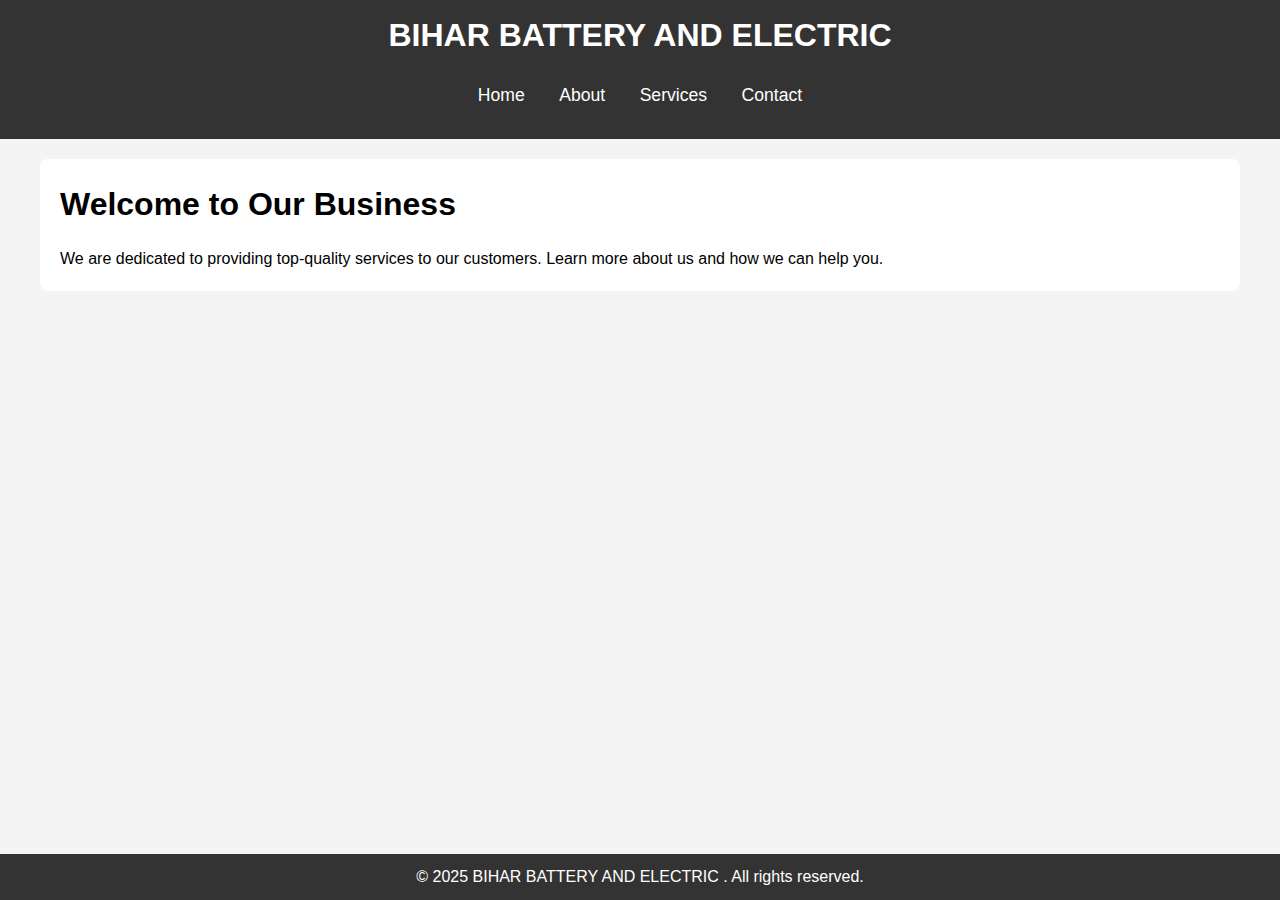
<file: index.html>
<!DOCTYPE html>
<html lang="en">
<head>
  <meta charset="UTF-8">
  <meta name="viewport" content="width=device-width, initial-scale=1.0">
  <title>Business Website</title>
  <link rel="stylesheet" href="styles.css">
</head>
<body>
  <header>
    <div class="logo">
      <h1>BIHAR BATTERY AND ELECTRIC</h1>
    </div>
    <nav>
      <ul>
        <li><a href="index.html">Home</a></li>
        <li><a href="about.html">About</a></li>
        <li><a href="services.html">Services</a></li>
        <li><a href="contact.html">Contact</a></li>
      </ul>
    </nav>
  </header>

  <!-- Home Section -->
  <section class="home">
    <h2>Welcome to Our Business</h2>
    <p>We are dedicated to providing top-quality services to our customers. Learn more about us and how we can help you.</p>
  </section>

  <footer>
    <p>&copy; 2025 BIHAR BATTERY AND ELECTRIC . All rights reserved.</p>
  </footer>
</body>
</html>
</file>
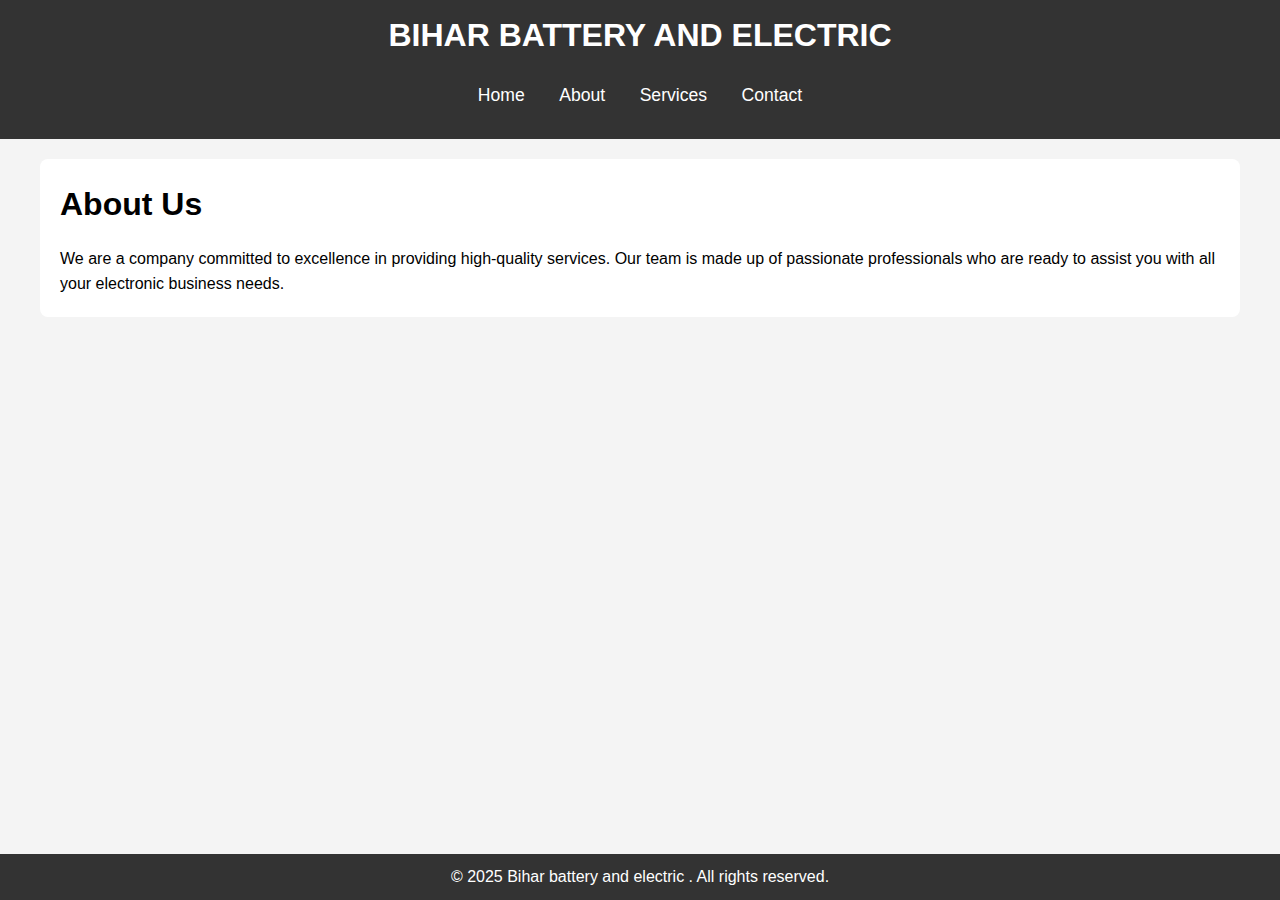
<file: about.html>
<!DOCTYPE html>
<html lang="en">
<head>
  <meta charset="UTF-8">
  <meta name="viewport" content="width=device-width, initial-scale=1.0">
  <title>About Us - Your Business</title>
  <link rel="stylesheet" href="styles.css">
</head>
<body>
  <header>
    <div class="logo">
      <h1>BIHAR BATTERY AND ELECTRIC </h1>
    </div>
    <nav>
      <ul>
        <li><a href="index.html">Home</a></li>
        <li><a href="about.html">About</a></li>
        <li><a href="services.html">Services</a></li>
        <li><a href="contact.html">Contact</a></li>
      </ul>
    </nav>
  </header>

  <!-- About Section -->
  <section class="about">
    <h2>About Us</h2>
    <p>We are a company committed to excellence in providing high-quality services. Our team is made up of passionate professionals who are ready to assist you with all your electronic  business needs.</p>
  </section>

  <footer>
    <p>&copy; 2025 Bihar battery and electric . All rights reserved.</p>
  </footer>
</body>
</html>
</file>
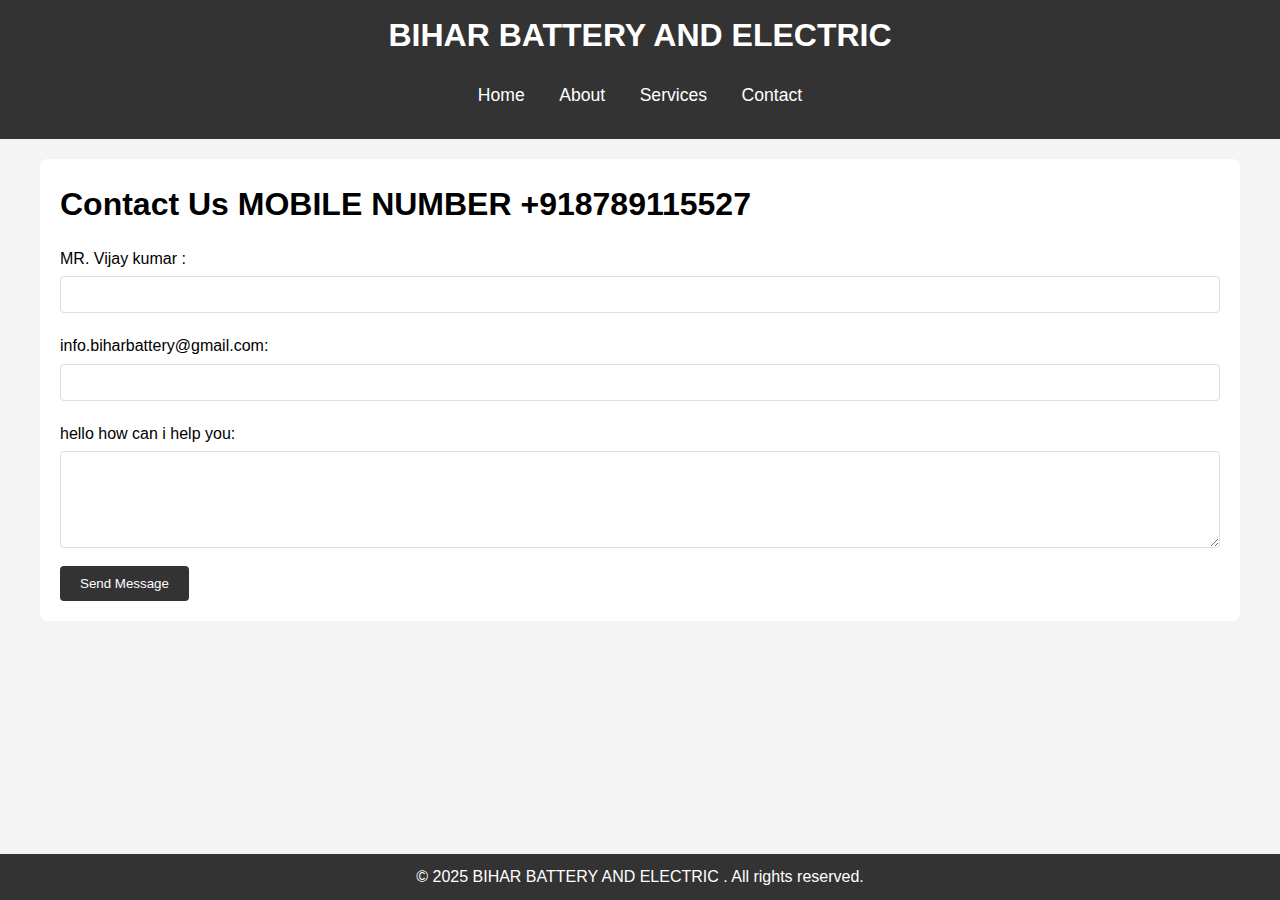
<file: contect.html>
<!DOCTYPE html>
<html lang="en">
<head>
  <meta charset="UTF-8">
  <meta name="viewport" content="width=device-width, initial-scale=1.0">
  <title>Contact Us - Your Business</title>
  <link rel="stylesheet" href="styles.css">
</head>
<body>
  <header>
    <div class="logo">
      <h1>BIHAR BATTERY AND ELECTRIC </h1>
    </div>
    <nav>
      <ul>
        <li><a href="index.html">Home</a></li>
        <li><a href="about.html">About</a></li>
        <li><a href="services.html">Services</a></li>
        <li><a href="contact.html">Contact</a></li>
      </ul>
    </nav>
  </header>

  <!-- Contact Section -->
  <section class="contact">
    <h2>Contact Us MOBILE NUMBER +918789115527</h2>
    <form action="#" method="POST">
      <label for="name">MR. Vijay kumar :</label>
      <input type="text" id="name" name="name" required>

      <label for="email">info.biharbattery@gmail.com:</label>
      <input type="email" id="email" name="email" required>

      <label for="message">hello how can i help you:</label>
      <textarea id="message" name="message" rows="5" required></textarea>

      <button type="submit">Send Message</button>
    </form>
  </section>

  <footer>
    <p>&copy; 2025 BIHAR BATTERY AND ELECTRIC . All rights reserved.</p>
  </footer>
</body>
</html>
</file>
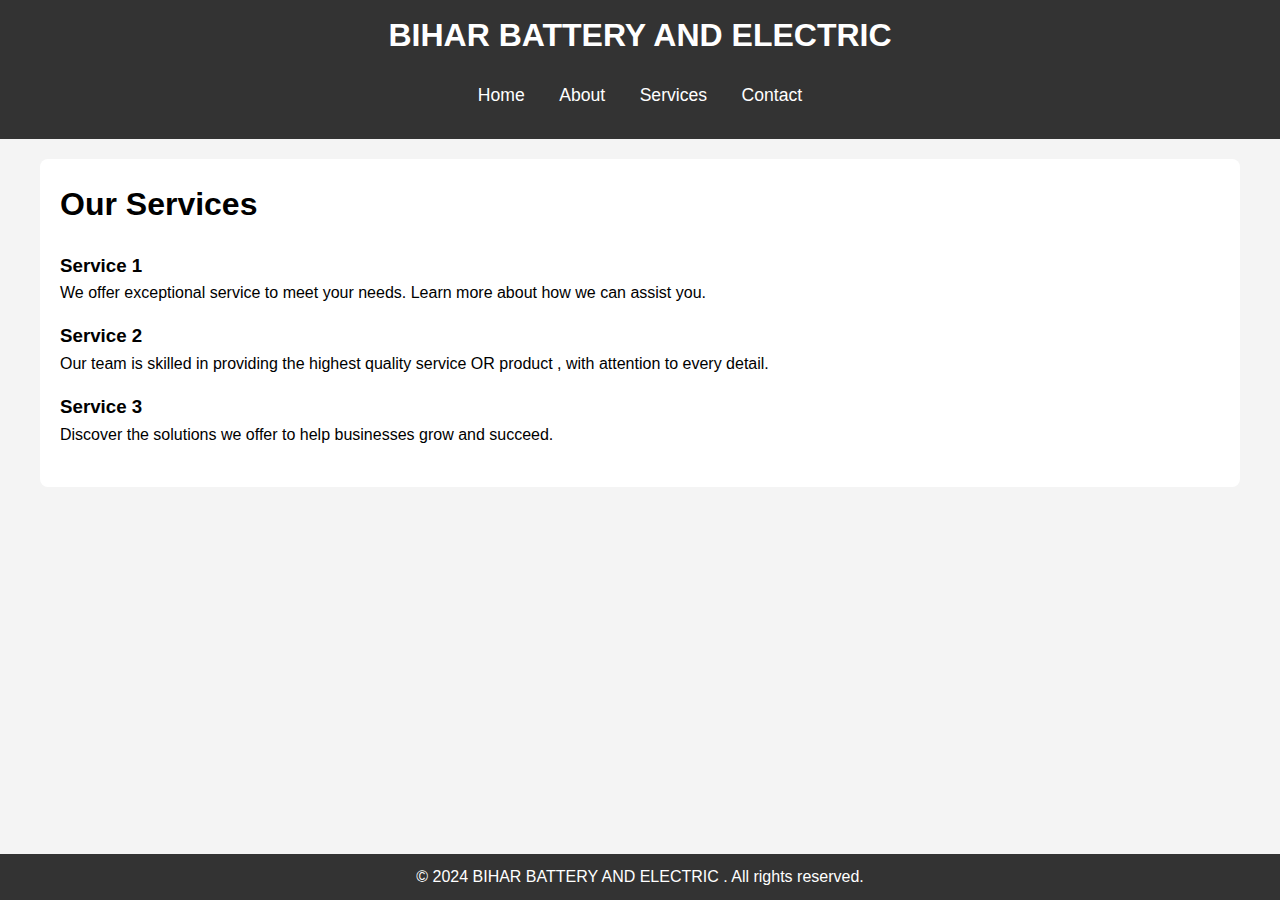
<file: survices.html>
<!DOCTYPE html>
<html lang="en">
<head>
  <meta charset="UTF-8">
  <meta name="viewport" content="width=device-width, initial-scale=1.0">
  <title>Our Services - Your Business</title>
  <link rel="stylesheet" href="styles.css">
</head>
<body>
  <header>
    <div class="logo">
      <h1>BIHAR BATTERY AND ELECTRIC </h1>
    </div>
    <nav>
      <ul>
        <li><a href="index.html">Home</a></li>
        <li><a href="about.html">About</a></li>
        <li><a href="services.html">Services</a></li>
        <li><a href="contact.html">Contact</a></li>
      </ul>
    </nav>
  </header>

  <!-- Services Section -->
  <section class="services">
    <h2>Our Services</h2>
    <ul>
      <li>
        <h3>Service 1</h3>
        <p>We offer exceptional service to meet your needs. Learn more about how we can assist you.</p>
      </li>
      <li>
        <h3>Service 2</h3>
        <p>Our team is skilled in providing the highest quality service OR product , with attention to every detail.</p>
      </li>
      <li>
        <h3>Service 3</h3>
        <p>Discover the solutions we offer to help businesses grow and succeed.</p>
      </li>
    </ul>
  </section>

  <footer>
    <p>&copy; 2024 BIHAR BATTERY AND ELECTRIC . All rights reserved.</p>
  </footer>
</body>
</html>
</file>
<file: styles.css>
* {
  margin: 0;
  padding: 0;
  box-sizing: border-box;
}

body {
  font-family: Arial, sans-serif;
  line-height: 1.6;
  background-color: #f4f4f4;
}

header {
  background-color: #333;
  color: white;
  padding: 10px 0;
  text-align: center;
}

header .logo h1 {
  margin: 0;
  font-size: 2rem;
}

nav ul {
  list-style: none;
  padding: 0;
}

nav ul li {
  display: inline;
  margin: 0 15px;
}

nav ul li a {
  color: white;
  text-decoration: none;
  font-size: 1.1rem;
}

nav ul li a:hover {
  text-decoration: underline;
}

section {
  padding: 20px;
  margin: 20px auto;
  max-width: 1200px;
  background-color: white;
  border-radius: 8px;
}

footer {
  background-color: #333;
  color: white;
  text-align: center;
  padding: 10px;
  position: fixed;
  width: 100%;
  bottom: 0;
}

h2 {
  font-size: 2rem;
  margin-bottom: 15px;
}

ul {
  list-style: none;
  margin: 20px 0;
}

ul li {
  margin-bottom: 15px;
}

form label {
  display: block;
  margin: 10px 0 5px;
}

form input,
form textarea {
  width: 100%;
  padding: 10px;
  margin-bottom: 10px;
  border: 1px solid #ddd;
  border-radius: 4px;
}

form button {
  background-color: #333;
  color: white;
  padding: 10px 20px;
  border: none;
  border-radius: 4px;
  cursor: pointer;
}

form button:hover {
  background-color: #555;
}
</file>
